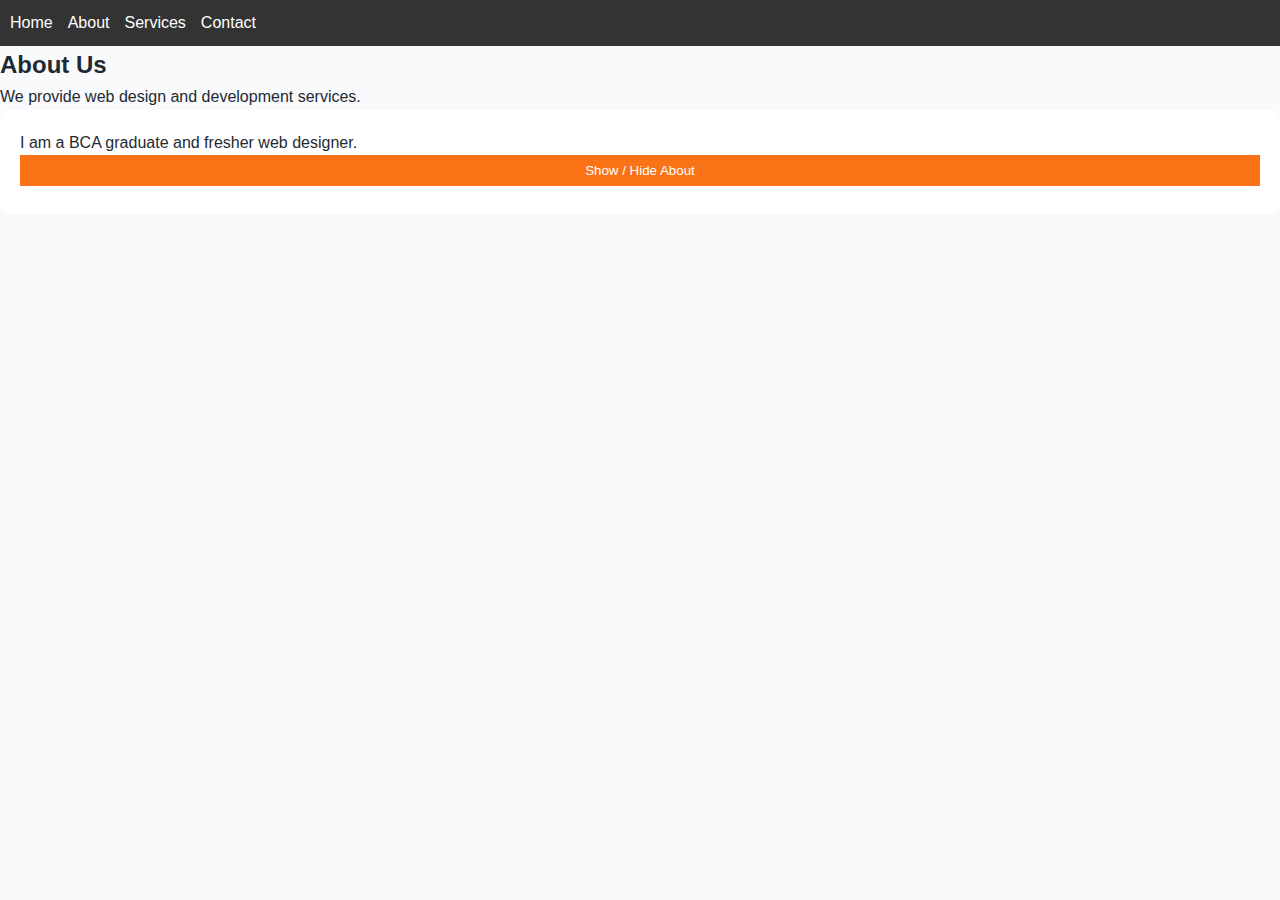
<file: about.html>
<!DOCTYPE html>
<html>
<head>
<title>About</title>
<link rel="stylesheet" href="style.css">

</head>
<body>

<nav class="navbar">
    <a href="index.html">Home</a>
    <a href="about.html">About</a>
    <a href="services.html">Services</a>
    <a href="contact.html">Contact</a>
</nav>

<h2>About Us</h2>
<p>We provide web design and development services.</p>
<section>
    
    <p id="aboutText">
        I am a BCA graduate and fresher web designer.
    </p>
    <button id="toggleBtn">Show / Hide About</button>
</section>

</body>
</html>
</file>
<file: style.css>
/* ===== Reset Styles ===== */
* {
    margin: 0;
    padding: 0;
    box-sizing: border-box;
}

/* ===== Google Font ===== */
@import url('https://fonts.googleapis.com/css2?family=Poppins:wght@300;400;600&display=swap');

/* ===== Root Colors ===== */
:root {
    --primary: #4f46e5;
    --secondary: #f97316;
    --bg: #f9fafb;
    --text: #1f2933;
}

/* ===== Body ===== */
body {
    font-family: 'Poppins', sans-serif;
    background: var(--bg);
    color: var(--text);
    line-height: 1.6;
}

/* ===== Header ===== */
header {
    background: var(--primary);
    color: white;
    padding: 20px;
}

nav {
    display: flex;
    gap: 20px;
}



nav a {
    color: white;
    text-decoration: none;
    font-weight: 500;
}

nav a:hover {
    color: var(--secondary);
}

/* ===== Layout ===== */
main {
    display: grid;
    grid-template-columns: 1fr;
    gap: 40px;
    padding: 40px;
}

/* ===== Sections ===== */
section {
    background: white;
    padding: 30px;
    border-radius: 10px;
}

/* ===== Image ===== */
img {
    border-radius: 50%;
    margin-top: 20px;
}

/* ===== Skills ===== */
ul {
    display: flex;
    gap: 15px;
    list-style: none;
}

li {
    background: var(--primary);
    color: white;
    padding: 8px 15px;
    border-radius: 20px;
}

/* ===== Form ===== */
form {
    display: flex;
    flex-direction: column;
    gap: 15px;
}

input, textarea {
    padding: 10px;
    border: 1px solid #ccc;
    border-radius: 6px;
}

button {
    background: var(--secondary);
    color: white;
    border: none;
    padding: 12px;
    cursor: pointer;
    transition: 0.3s;
}

button:hover {
    background: #ea580c;
    transform: scale(1.05);
}

/* ===== Footer ===== */
footer {
    text-align: center;
    padding: 20px;
    background: #111827;
    color: white;
}

/* ===== Responsive Design ===== */
@media (max-width: 768px) {
    nav {
        flex-direction: column;
        align-items: center;
    }

    ul {
        flex-wrap: wrap;
    }

    main {
        padding: 20px;
    }
}
.dark{
    background:#111;
    color:white;
}

.dark header{
    background:black;
}







body{
    font-family:Arial;
    margin:0;
}

.navbar{
    background:#333;
    padding:10px;
    display:flex;
    gap:15px;
}

.navbar a{
    color:white;
    text-decoration:none;
}

section{
    padding:20px;
}

span{
    color:red;
    font-size:12px;
    display:block;
}

/* responsive */

@media(max-width:600px){

    .navbar{
        flex-direction:column;
        text-align:center;
    }

}

.app{
    max-width:400px;
    margin:auto;
    padding:15px;
    background:white;
}

input,button{
    padding:8px;
    width:100%;
    margin-bottom:8px;
}

.error{
    color:red;
}

.hide{
    display:none;
}

.forecast{
    display:grid;
    grid-template-columns:repeat(auto-fit,minmax(70px,1fr));
    gap:8px;
}

.box{
    background:#eaeaea;
    padding:5px;
    text-align:center;
}
</file>
